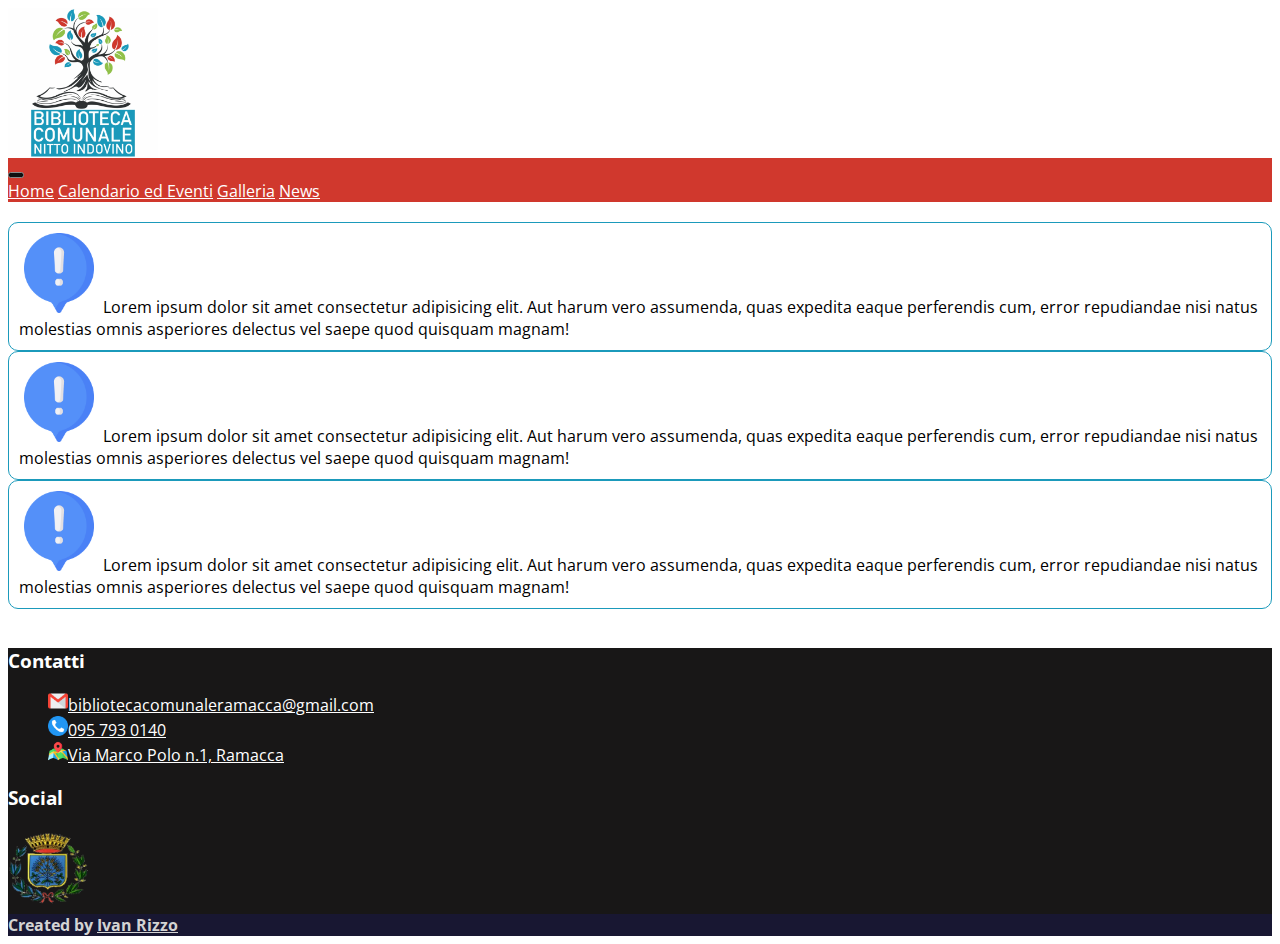
<file: news.html>
<!DOCTYPE html>
<html lang="en">
<head>
    <meta charset="UTF-8">
    <meta http-equiv="X-UA-Compatible" content="IE=edge">
    <meta name="viewport" content="width=device-width, initial-scale=1.0">
    <title>Biblioteca Comunale Nitto Indovino</title>

    <!--google font-->
    <link rel="preconnect" href="https://fonts.googleapis.com">
    <link rel="preconnect" href="https://fonts.gstatic.com" crossorigin>
    <link href="https://fonts.googleapis.com/css2?family=Open+Sans:wght@400;500;700&display=swap" rel="stylesheet">
    <!--font awesome-->
    <link rel="stylesheet" href="https://cdnjs.cloudflare.com/ajax/libs/font-awesome/6.2.1/css/all.min.css" integrity="sha512-MV7K8+y+gLIBoVD59lQIYicR65iaqukzvf/nwasF0nqhPay5w/9lJmVM2hMDcnK1OnMGCdVK+iQrJ7lzPJQd1w==" crossorigin="anonymous" referrerpolicy="no-referrer" />
    <!--bootstrap-->
    <link href="https://cdn.jsdelivr.net/npm/bootstrap@5.0.2/dist/css/bootstrap.min.css" rel="stylesheet" integrity="sha384-EVSTQN3/azprG1Anm3QDgpJLIm9Nao0Yz1ztcQTwFspd3yD65VohhpuuCOmLASjC" crossorigin="anonymous">
    <!--css-->
    <link rel="stylesheet" href="css/news.css">
</head>
<body>
    <header>
        <div class="d-flex justify-content-center py-3">
            <img src="img/logo2.jpeg" alt="Biblioteca Comunale Nitto Indovino" class="logo">
        </div>
        <nav class="navbar navbar-expand-lg navbar-light ir-bg-nav">
            <div class="container-fluid">
              <button class="navbar-toggler mx-auto ir-invert" type="button" data-bs-toggle="collapse" data-bs-target="#navbarNavAltMarkup" aria-controls="navbarNavAltMarkup" aria-expanded="false" aria-label="Toggle navigation">
                <span class="navbar-toggler-icon"></span>
              </button>
              <div class="collapse navbar-collapse py-1 text-center" id="navbarNavAltMarkup">
                <div class="navbar-nav mx-auto fs-5">
                  <a class="nav-link active ir-color-nav ir-link me-lg-4" aria-current="page" href="index.html">Home</a>
                  <a class="nav-link ir-color-nav ir-link me-lg-4" href="calendario.html">Calendario ed Eventi</a>
                  <a class="nav-link ir-color-nav ir-link me-lg-4" href="galleria.html">Galleria</a>
                  <a class="nav-link ir-color-nav ir-link me-lg-4" href="news.html">News</a>
                </div>
              </div>
            </div>
        </nav>
    </header>

    <main>
        <div class="container-lg">
            <div class="row gy-4">
                <div class="col-12">
                    <div class="news d-flex align-items-center">
                        <img src="img/information.png" class="me-3">
                        Lorem ipsum dolor sit amet consectetur adipisicing elit. Aut harum vero assumenda, quas expedita eaque perferendis cum, error repudiandae nisi natus molestias omnis asperiores delectus vel saepe quod quisquam magnam!
                    </div>
                </div>
                <div class="col-12">
                    <div class="news d-flex align-items-center">
                        <img src="img/information.png" class="me-3">
                        Lorem ipsum dolor sit amet consectetur adipisicing elit. Aut harum vero assumenda, quas expedita eaque perferendis cum, error repudiandae nisi natus molestias omnis asperiores delectus vel saepe quod quisquam magnam!
                    </div>
                </div>
                <div class="col-12">
                    <div class="news d-flex align-items-center">
                        <img src="img/information.png" class="me-3">
                        Lorem ipsum dolor sit amet consectetur adipisicing elit. Aut harum vero assumenda, quas expedita eaque perferendis cum, error repudiandae nisi natus molestias omnis asperiores delectus vel saepe quod quisquam magnam!
                    </div>
                </div>
            </div>
        </div>
    </main>

    <footer class="text-center">
        <div class="container-lg py-5 ir-color-nav">
          <div class="row gy-4">
            <div class="col-12 col-lg-4">
              <h3 class="mb-3">Contatti</h3>
              <div class="d-flex justify-content-center">
                <ul class="fs-6">
                  <li class="d-flex align-items-center mb-2"><img src="img/gmail.png" alt="email" class="d-block me-2 icona"><a href="mailto:bibliotecacomunaleramacca@gmail.com" class="ir-color-nav text-decoration-none text-break">bibliotecacomunaleramacca@gmail.com</a></li>
                  <li class="d-flex align-items-center mb-2"><img src="img/call.png" alt="email" class="d-block me-2 icona"><a href="tel:0957930140" class="ir-color-nav text-decoration-none">095 793 0140</a></li>
                  <li class="d-flex align-items-center mb-2"><img src="img/map.png" alt="email" class="d-block me-2 icona"><a href="https://goo.gl/maps/WP5dLY5iWnNqLZW19" target="_blank" class="ir-color-nav text-decoration-none">Via Marco Polo n.1, Ramacca</a></li>
                </ul>
              </div>
            </div>
            <div class="col-12 col-lg-4">
              <h3 class="mb-3">Social</h3>
              <div class="d-flex justify-content-center align-items-center">
                <a href="https://www.facebook.com/bibliotecacomunaleramacca" target="_blank" class="ir-color-nav text-decoration-none me-4 fs-2">
                  <i class="fa-brands fa-facebook"></i>
                </a>
                <a href="https://instagram.com/bibliotecacomunaleramacca" target="_blank" class="ir-color-nav text-decoration-none me-4 fs-2">
                  <i class="fa-brands fa-instagram"></i>
                </a>
                <a href="https://www.tiktok.com/@bibliotecanittoindovino" target="_blank" class="ir-color-nav text-decoration-none fs-2">
                  <i class="fa-brands fa-tiktok"></i>
                </a>
              </div>
            </div>
            <div class="col-12 col-lg-4">
              <img src="img/comune.png" alt="Comune di Ramacca" class="comune">
            </div>
          </div>
        </div>
        <div class="creatore py-4 ir-color-gray">
          <strong class="fs-6">Created by <a href="#" class="ir-color-gray">Ivan Rizzo</a></strong>
        </div>
    </footer>

    <script src="https://cdn.jsdelivr.net/npm/bootstrap@5.0.2/dist/js/bootstrap.bundle.min.js" integrity="sha384-MrcW6ZMFYlzcLA8Nl+NtUVF0sA7MsXsP1UyJoMp4YLEuNSfAP+JcXn/tWtIaxVXM" crossorigin="anonymous"></script>
</body>
</html>
</file>
<file: css/news.css>
@import 'variabili.css';
@import 'common.css';

body{
    font-family: 'Open Sans', sans-serif;
}

.logo{
    height: 150px;
    display: block;
}

main{
    padding: 20px 0;
}

main img{
    width: 80px;
}

footer{
    background-color: var(--ir-color-4);
}

footer ul a:hover{
    text-decoration: underline!important;
}

.creatore{
    background-color: rgb(24, 23, 50);
}

.comune{
    width: 80px;
}

.news{
    height: 100%;
    border: 1px solid var(--ir-color-1);
    border-radius: 10px;
    padding: 10px;
}
</file>
